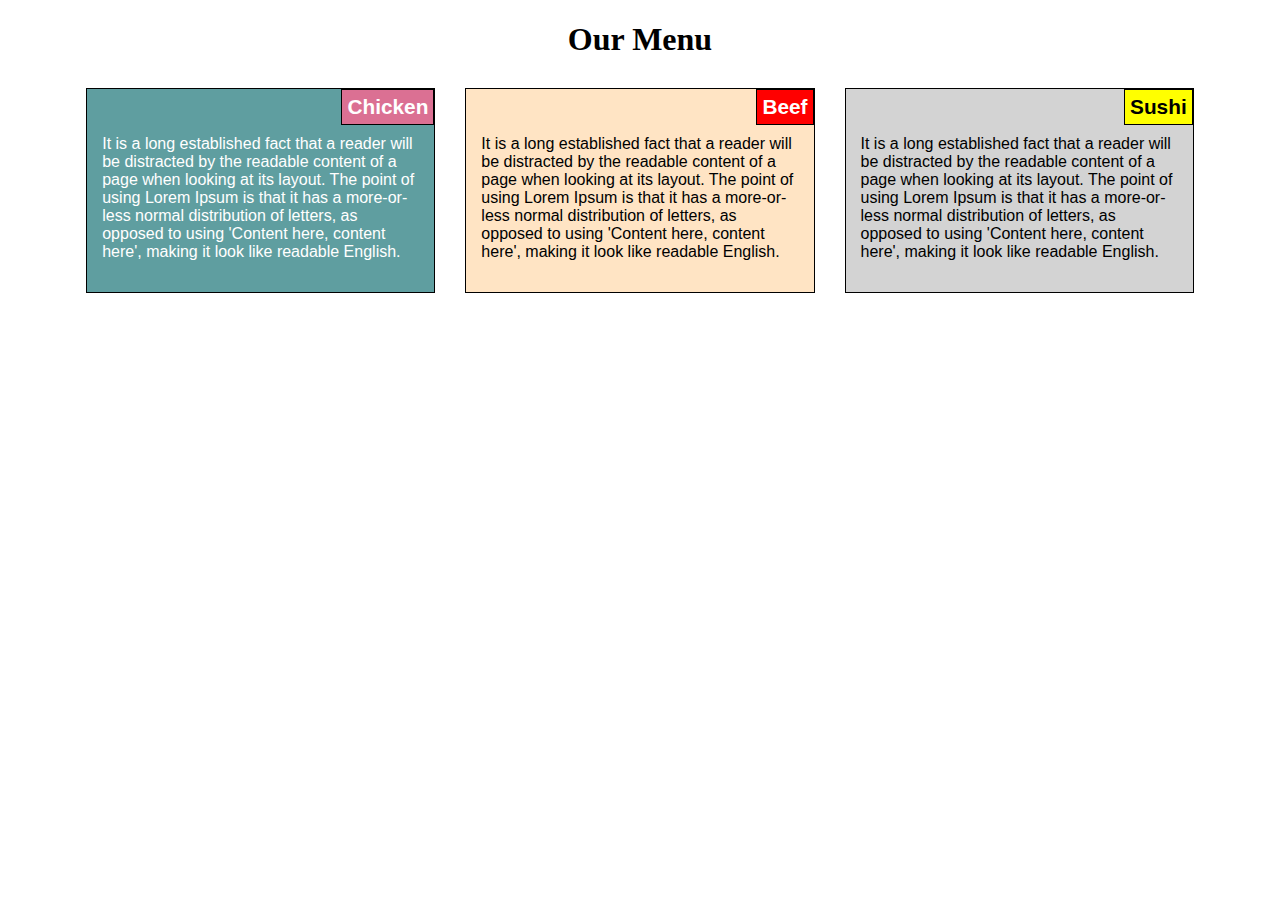
<file: module2-solution/index.html>
<!DOCTYPE html>
<html>
<head>
<meta charset="utf-8">
<meta name="viewport" content="width=device-width, initial-scale=1">
<title>Our Menu</title>
<link rel="stylesheet" href="css/styles.css">
</head>
<body>
<h1>Our Menu</h1>
<div id="main-content">
  <div id="our-menu" class="row">
    <div class="col-lg-4 col-md-6 col-sm-12">
      <div class="menu-section chicken-menu-section">
        <span class="menu-title chicken-title">Chicken</span>
        <p>It is a long established fact that a reader will be distracted by the readable content
          of a page when looking at its layout. The point of using Lorem Ipsum is that it has a
          more-or-less normal distribution of letters, as opposed to using 'Content here, content here',
           making it look like readable English.     
           </p>
        </div>
    </div>
    <div class="col-lg-4 col-md-6 col-sm-12">
      <div class="menu-section beef-menu-section">
        <span class="menu-title beef-title">Beef</span>
        <p>It is a long established fact that a reader will be distracted by the readable content
           of a page when looking at its layout. The point of using Lorem Ipsum is that it has a
           more-or-less normal distribution of letters, as opposed to using 'Content here, content here',
            making it look like readable English.              
           </p></div>
    </div>
    <div class="col-lg-4 col-md-12 col-sm-12">
      <div class="menu-section sushi-menu-section">
        <span class="menu-title sushi-title">Sushi</span>
        <p>It is a long established fact that a reader will be distracted by the readable content
          of a page when looking at its layout. The point of using Lorem Ipsum is that it has a
          more-or-less normal distribution of letters, as opposed to using 'Content here, content here',
           making it look like readable English.
           </p></div>
    </div>
  </div><!--End div #our-menu -->
</div><!--End div #main-content -->

</body>
</html>
</file>
<file: module2-solution/css/styles.css>
/********** Base styles **********/
* {
  box-sizing: border-box;
}
h1 {
  margin-bottom: 15px;
  text-align: center;
}

.menu-section{
  border: 1px solid black;     
  margin:auto;
  margin-top: 15px;
  margin-bottom: 15px; 
  font-family: Helvetica;  
  position: relative;
}
.chicken-menu-section{
  background-color: cadetblue;
  color: white;
}
.beef-menu-section{
  background-color: bisque;
}
.sushi-menu-section{
  background-color: lightgray;
}
.menu-title{
  border:1px solid black;   
  padding: 5px;
  position: absolute;
  top: 0;
  right:0;
  font-size: 1.3em;
  font-weight: bold;
}
.chicken-title{
  background-color:palevioletred;
  color: white;
}
.beef-title{
  background-color:red;
  color: white;
}
.sushi-title{
  background-color:yellow;
  color:black;
}
.menu-section p{
  padding: 30px 15px 15px;
}
#main-content{
  width:90%;
  margin:auto;
}

/* Simple Responsive Framework. */
.row {
  width: 100%;
}
/********** Large devices only **********/
@media (min-width: 992px) {
  .col-lg-1, .col-lg-2, .col-lg-3, .col-lg-4, .col-lg-5, .col-lg-6, .col-lg-7, .col-lg-8, .col-lg-9, .col-lg-10, .col-lg-11, .col-lg-12 {
    float: left;    
    padding-right: 15px;
    padding-left: 15px;
  }
  .col-lg-1 {
    width: 8.33%;
  }
  .col-lg-2 {
    width: 16.66%;
  }
  .col-lg-3 {
    width: 25%;
  }
  .col-lg-4 {
    width: 33.33%;
  }
  .col-lg-5 {
    width: 41.66%;
  }
  .col-lg-6 {
    width: 50%;
  }
  .col-lg-7 {
    width: 58.33%;
  }
  .col-lg-8 {
    width: 66.66%;
  }
  .col-lg-9 {
    width: 74.99%;
  }
  .col-lg-10 {
    width: 83.33%;
  }
  .col-lg-11 {
    width: 91.66%;
  }
  .col-lg-12 {
    width: 100%;
  }
}

/********** Medium devices only **********/
@media (min-width: 768px) and (max-width: 991px) {
  .col-md-1, .col-md-2, .col-md-3, .col-md-4, .col-md-5, .col-md-6, .col-md-7, .col-md-8, .col-md-9, .col-md-10, .col-md-11, .col-md-12 {
    float: left; 
    padding-right: 15px;
    padding-left: 15px;
  }
  .col-md-1 {
    width: 8.33%;
  }
  .col-md-2 {
    width: 16.66%;
  }
  .col-md-3 {
    width: 25%;
  }
  .col-md-4 {
    width: 33.33%;
  }
  .col-md-5 {
    width: 41.66%;
  }
  .col-md-6 {
    width: 50%;
  }
  .col-md-7 {
    width: 58.33%;
  }
  .col-md-8 {
    width: 66.66%;
  }
  .col-md-9 {
    width: 74.99%;
  }
  .col-md-10 {
    width: 83.33%;
  }
  .col-md-11 {
    width: 91.66%;
  }
  .col-md-12 {
    width: 100%;
  }
}

/********** Small devices only **********/
@media (max-width: 767px) {
  .col-sm-1, .col-sm-2, .col-sm-3, .col-sm-4, .col-sm-5, .col-sm-6, .col-sm-7, .col-sm-8, .col-sm-9, .col-sm-10, .col-sm-11, .col-sm-12 {
    float: left;
    padding-right: 15px;
    padding-left: 15px;
  }
  .col-sm-1 {
    width: 8.33%;
  }
  .col-sm-2 {
    width: 16.66%;
  }
  .col-sm-3 {
    width: 25%;
  }
  .col-sm-4 {
    width: 33.33%;
  }
  .col-sm-5 {
    width: 41.66%;
  }
  .col-sm-6 {
    width: 50%;
  }
  .col-sm-7 {
    width: 58.33%;
  }
  .col-sm-8 {
    width: 66.66%;
  }
  .col-sm-9 {
    width: 74.99%;
  }
  .col-sm-10 {
    width: 83.33%;
  }
  .col-sm-11 {
    width: 91.66%;
  }
  .col-sm-12 {
    width: 100%;
  }
}
</file>
